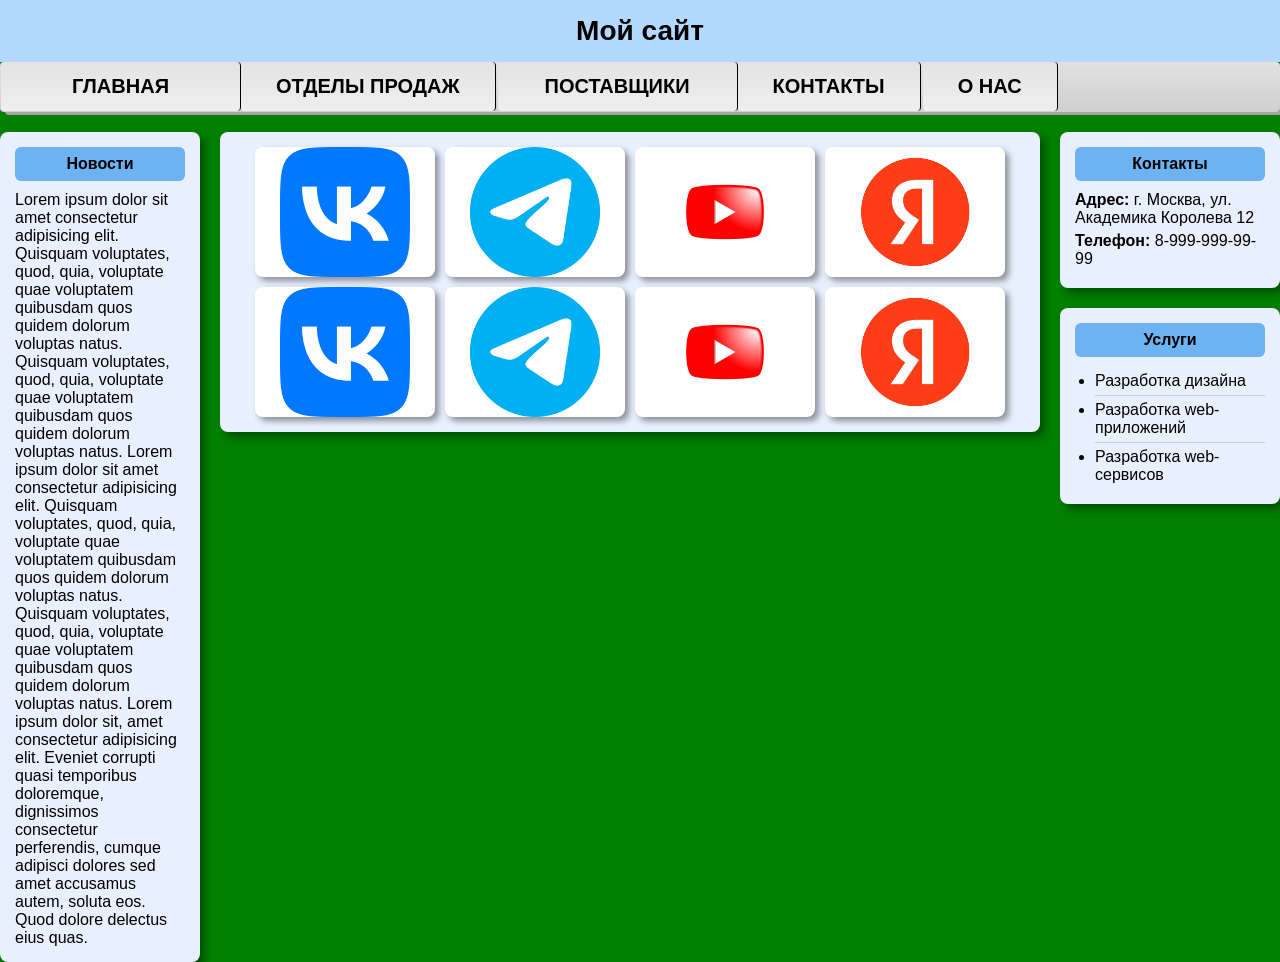
<file: index.html>
<!DOCTYPE html>
<html lang="ru">
<head>
    <meta charset="UTF-8">
    <meta name="viewport" content="width=device-width, initial-scale=1.0">
    <title>Лабораторная работа 3</title>
    <link rel="stylesheet" href="style.css">
</head>
<body>
    <div class="header">
        Мой сайт
    </div>
    <div class="nav">
        <div>
            <a class="pt" href="">Главная</a>
            <div class="drop">
                <a class="drop_item" href="">Главная страница</a>
                <a class="drop_item" href="">Контакты</a>
                <a class="drop_item" href="">О Нас</a>
            </div>
        </div>
        <a class="pt" href="">Отделы продаж</a>
        <div>
            <a class="pt" href="">Поставщики</a>
            <div class="drop">
                <a class="drop_item" href="">ООО "Дизайн"</a>
                <a class="drop_item" href="">ООО "Арт"</a>
                <a class="drop_item" href="">ООО "Фотостиль"</a>
            </div>
        </div>
        <a class="pt" href="">Контакты</a>
        <a class="pt" href="">О нас</a>
    </div>
    <div class="left-col">
        <h3>Новости</h3>
        <p>Lorem ipsum dolor sit amet consectetur adipisicing elit. Quisquam voluptates, quod, quia, voluptate quae voluptatem quibusdam quos quidem dolorum voluptas natus. Quisquam voluptates, quod, quia, voluptate quae voluptatem quibusdam quos quidem dolorum voluptas natus. Lorem ipsum dolor sit amet consectetur adipisicing elit. Quisquam voluptates, quod, quia, voluptate quae voluptatem quibusdam quos quidem dolorum voluptas natus. Quisquam voluptates, quod, quia, voluptate quae voluptatem quibusdam quos quidem dolorum voluptas natus. Lorem ipsum dolor sit, amet consectetur adipisicing elit. Eveniet corrupti quasi temporibus doloremque, dignissimos consectetur perferendis, cumque adipisci dolores sed amet accusamus autem, soluta eos. Quod dolore delectus eius quas.</p>
    </div>
    <div class="right-col">
        <div class="contacts">
            <h3>Контакты</h3>
            <p><b>Адрес:</b> г. Москва, ул. Академика Королева 12</p>
            <p><b>Телефон:</b> 8-999-999-99-99</p>
        </div>
        <div class="services">
            <h3>Услуги</h3>
            <ul>
                <li>Разработка дизайна</li>
                <li>Разработка web-приложений</li>
                <li>Разработка web-сервисов</li>
            </ul>
        </div>
    </div>
    <div class="center-col">
        <div class="card">
            <img src="images/pic1.png" alt="image">
            <div class="overlay">ВКонтакте</div>
        </div>
        <div class="card">
            <img src="images/pic2.png" alt="image">
            <div class="overlay">Телеграм</div>
        </div>
        <div class="card">
            <img src="images/pic3.png" alt="image">
            <div class="overlay">Ютуб</div>
        </div>
        <div class="card">
            <img src="images/pic4.png" alt="image">
            <div class="overlay">Яндекс</div>
        </div>
        <div class="card">
            <img src="images/pic1.png" alt="image">
            <div class="overlay">ВКонтакте</div>
        </div>
        <div class="card">
            <img src="images/pic2.png" alt="image">
            <div class="overlay">Телеграм</div>
        </div>
        <div class="card">
            <img src="images/pic3.png" alt="image">
            <div class="overlay">Ютуб</div>
        </div>
        <div class="card">
            <img src="images/pic4.png" alt="image">
            <div class="overlay">Яндекс</div>
        </div>
    </div>
</body>
</html>
</file>
<file: style.css>
* {
    box-sizing: border-box;
    margin: 0;
    padding: 0;
}

body {
    font-family: Arial;
    background-color: green;
}

.header {
    background-color: #b3d9ff;
    text-align: center;
    font-size: 28px;
    font-weight: bold;
    padding: 15px 0;
}

.nav {
    background: linear-gradient(to bottom, #e1e1e1, rgb(208, 208, 208));
    border-radius: 4px;
    height: 50px;
    padding-top: 0.1px;
    box-shadow: 5px 3px rgb(165, 165, 165);
    position: relative;
    z-index: 10;
    overflow: visible;
}

.nav .pt {
    background: linear-gradient(to bottom, #e3e3e3, rgb(239, 239, 239));
    text-decoration: none;
    font-size: 20px;
    text-align: center;
    display: block;
    float: left;
    border-style: solid;
    border-width: 0 0.5px 0 0;
    border-radius: 4px;
    padding: 13px 35px;
    margin: 0 1px;
    color: black;
    text-transform: uppercase;
    font-weight: 700;
}

.nav .pt:hover {
    background: linear-gradient(to bottom, rgb(204, 204, 204), rgb(145, 145, 145));
}

.nav div {
    font-size: 20px;
    text-align: center;
    display: block;
    float: left;
    position: relative;
    z-index: 10;
    width: 240px;
}

.nav div .pt {
    width: 100%;
    box-sizing: border-box;
}

.nav div .drop {
    position: absolute;
    display: none;
    top: 100%;
    left: 0%;
    z-index: 10;
    width: 100%;
}

.drop_item {
    text-decoration: none;
    display: block;
    background: linear-gradient(to bottom, #e3e3e3, rgb(239, 239, 239));
    color: black;
    border-style: solid;
    border-width: 0 0.5px 0 0;
    border-radius: 4px;
    padding: 13px 35px;
}

.drop_item:hover {
    background: linear-gradient(to bottom, rgb(204, 204, 204), rgb(145, 145, 145));
}

.nav div:hover .drop {
    display: block;
}

.left-col {
    float: left;
    width: 200px;
    background-color: #e8f0fe;
    margin-top: 20px;
    border-radius: 8px;
    box-shadow: 5px 5px 8px rgba(0, 0, 0, 0.4);
    padding: 15px;
    color: black;
}

.left-col h3 {
    background-color: #6db3f2;
    color: black;
    padding: 8px 15px;
    font-size: 16px;
    margin: 0 0 10px 0;
    text-align: center;
    border-radius: 6px;
}

.right-col {
    float: right;
    width: 220px;
    margin-top: 20px;
}

.contacts, .services {
    background-color: #e8f0fe;
    margin-bottom: 20px;
    padding: 15px;
    border-radius: 8px;
    box-shadow: 5px 5px 8px rgba(0, 0, 0, 0.4);
}

.contacts h3, .services h3 {
    background-color: #6db3f2;
    color: black;
    padding: 8px 15px;
    font-size: 16px;
    margin: 0 0 10px 0;
    text-align: center;
    border-radius: 6px;
}

.contacts p {
    margin: 5px 0;
    color: black;
}

.services ul {
    list-style: disc;
    padding: 0 0 0 20px;
    margin: 0;
    color: black;
}

.services li {
    padding: 5px 0;
    border-bottom: 1px solid #c0d0e0;
    color: black;
}

.services li:last-child {
    border-bottom: none;
}

.center-col {
    overflow: hidden;
    margin: 20px 240px 0 220px;
    background-color: #e8f0fe;
    border-radius: 8px;
    box-shadow: 5px 5px 8px rgba(0, 0, 0, 0.4);
    text-align: center;
    font-size: 0;
    padding: 10px 0;
}

.card {
    display: inline-block;
    width: 180px;
    height: 130px;
    margin: 5px;
    position: relative;
    overflow: hidden;
    border-radius: 8px;
    font-size: 16px;
    box-shadow: 4px 4px 6px rgba(0, 0, 0, 0.4);
    background-color: #fff;
}

.card img {
    width: 100%;
    height: 100%;
    object-fit: contain;
    border-radius: 8px;
}

.overlay {
    position: absolute;
    top: 0;
    left: -100%;
    width: 100%;
    height: 100%;
    background-color: rgba(10, 80, 180, 0.7);
    color: white;
    display: flex;
    align-items: center;
    justify-content: center;
    text-align: center;
    padding: 10px;
    font-size: 14px;
    border-radius: 8px;
    transition: left 0.3s;
}

.card:hover .overlay {
    left: 0;
}
</file>
